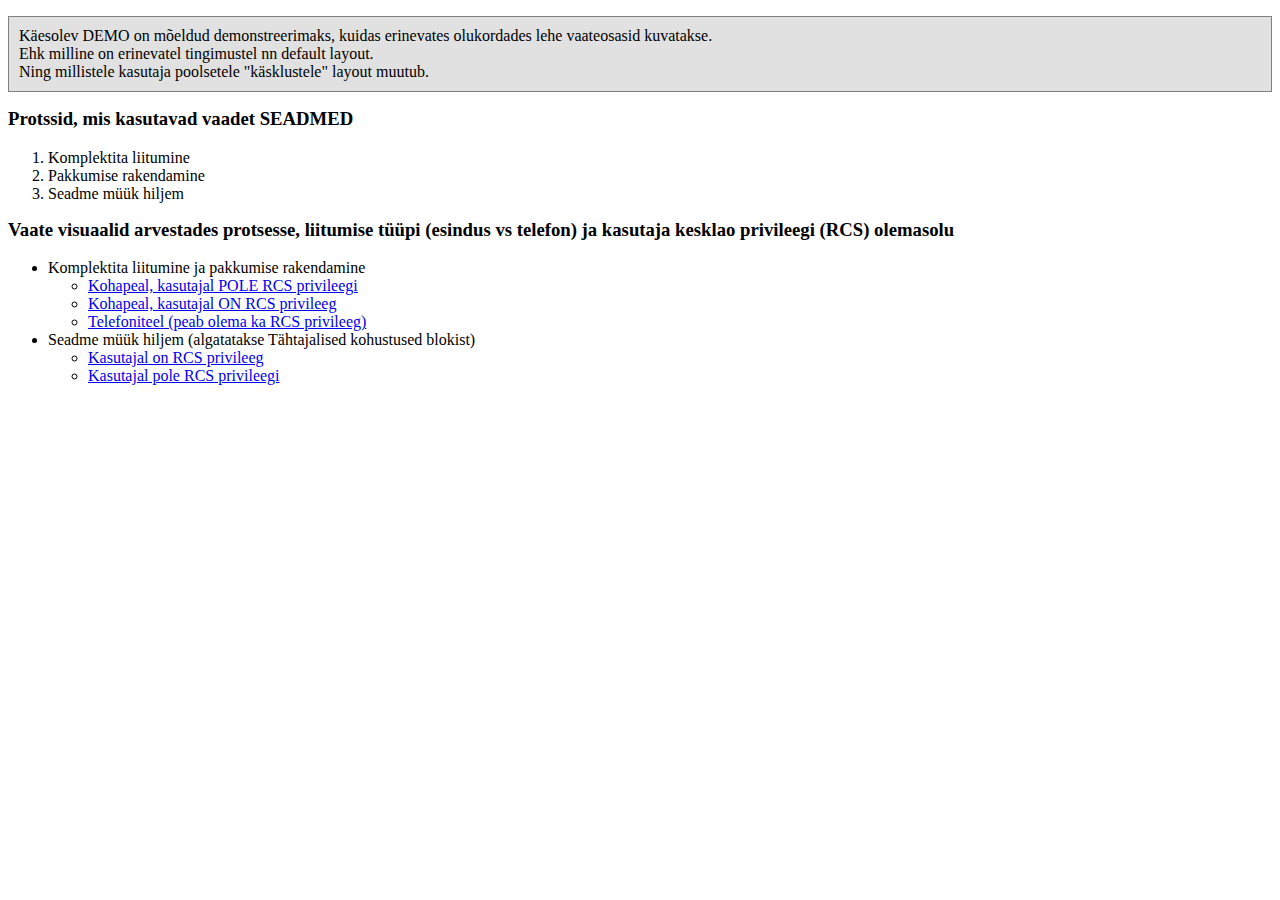
<file: index.html>
<!DOCTYPE html>
<html>
<head>
	<meta http-equiv="content-type" content="text/html; charset=UTF-8"/>
	<title>Readme</title>
	<link rel="stylesheet" href="style.css" type="text/css">
	
</head>

<body>
	<p>
	Käesolev DEMO on mõeldud demonstreerimaks, kuidas erinevates olukordades lehe vaateosasid kuvatakse.<br />
	Ehk milline on erinevatel tingimustel nn default layout.<br />
	Ning millistele kasutaja poolsetele "käsklustele" layout muutub.
	</p>
	
	<h3>Protssid, mis kasutavad vaadet SEADMED</h3>
	<ol>
		<li>Komplektita liitumine</li>
		<li>Pakkumise rakendamine</li>
		<li>Seadme müük hiljem</li>
	</ol>
	
	<h3>Vaate visuaalid arvestades protsesse, liitumise tüüpi (esindus vs telefon) ja kasutaja kesklao privileegi (RCS) olemasolu</h3>
	<ul>
		<li>Komplektita liitumine ja pakkumise rakendamine
			<ul>
				<li><a href="liitumine_ja_pakkumise_rakendamine/kohapeal.html">Kohapeal, kasutajal POLE RCS privileegi </a></li>
				<li><a href="liitumine_ja_pakkumise_rakendamine/kohapeal_RetailCentralStorage.html">Kohapeal, kasutajal ON RCS privileeg</a></li>
				<li><a href="liitumine_ja_pakkumise_rakendamine/telefoniteel_RetailCentralStorage.html">Telefoniteel (peab olema ka RCS privileeg)</a></li>
			</ul>
		</li>
		
		<li>Seadme müük hiljem (algatatakse Tähtajalised kohustused blokist)
			<ul>
				<li><a href="seadme_muuk_hiljem/kasutajal_on_RCS.html">Kasutajal on RCS privileeg</a></li>
				<li><a href="seadme_muuk_hiljem/kasutajal_pole_RCS.html">Kasutajal pole RCS privileegi</a></li>
			</ul>
		</li>
	</ul>

</body>
</html>
</file>
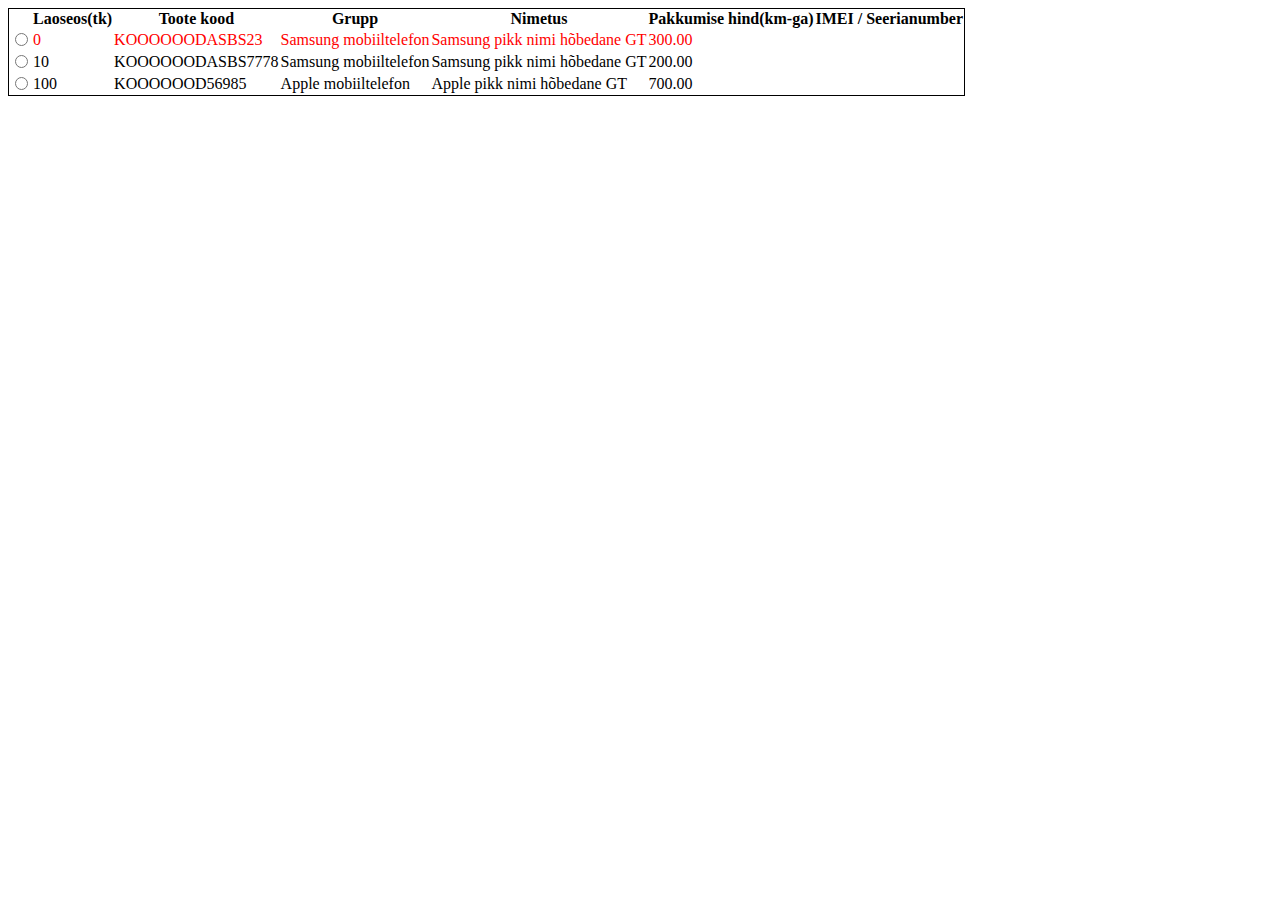
<file: vali_seade_tabel.html>
<!DOCTYPE html>
<html>
    <head>
        <title>Tabeli visuaal</title>
        <meta http-equiv="Content-Type" content="text/html; charset=UTF-8">
        <script src="http://cdn.jquerytools.org/1.2.7/full/jquery.tools.min.js"></script>
               
        <script>
            $(document).ready(function() {
             
                $('table[title]').tooltip({
 
            // tweak the position
            //offset: [0, 0],

            // use the "slide" effect
            effect: 'slide'

         // add dynamic plugin with optional configuration for bottom edge
         }).dynamic({ bottom: { direction: 'down', bounce: true } });
                
            });
        </script>
        <style>
             .tooltip {
                    display:none;
                    background:transparent url("white.png");
                    font-size:12px;
                    height:60px;
                    width:160px;
                    padding:25px;
                    color:black;
  }
        </style>
    </head>
    <body>
        
        <table style="border: thin solid black;  border-collapse: collapse;">
	<thead>
		<tr>
			<th></th>
			<th>Laoseos(tk)</th>
			<th>Toote kood</th>
			<th>Grupp</th>
                        <th>Nimetus</th>
                        <th>Pakkumise hind(km-ga)</th>
                        <th>IMEI / Seerianumber</th>
		</tr>
	</thead>
	<tbody>
		<tr style="color: red;">
                        <td><input type="radio" /></td>
			<td>0</td>
			<td>KOOOOOODASBS23</td>
			<td>Samsung mobiiltelefon</td>
                        <td>Samsung pikk nimi hõbedane GT</td>
			<td>300.00</td>
			<td></td>
		</tr>
		<tr>
			<td><input type="radio" /></td>
			<td>10</td>
			<td>KOOOOOODASBS7778</td>
			<td>Samsung mobiiltelefon</td>
                        <td>Samsung pikk nimi hõbedane GT</td>
			<td>200.00</td>
			<td></td>
		</tr>
		<tr>
			<td><input type="radio" /></td>
			<td>100</td>
			<td>KOOOOOOD56985</td>
			<td>Apple mobiiltelefon</td>
                        <td>Apple pikk nimi hõbedane GT</td>
			<td>700.00</td>
			<td></td>
		</tr>
	</tbody>
</table>  
        
    </body>
</html>
</file>
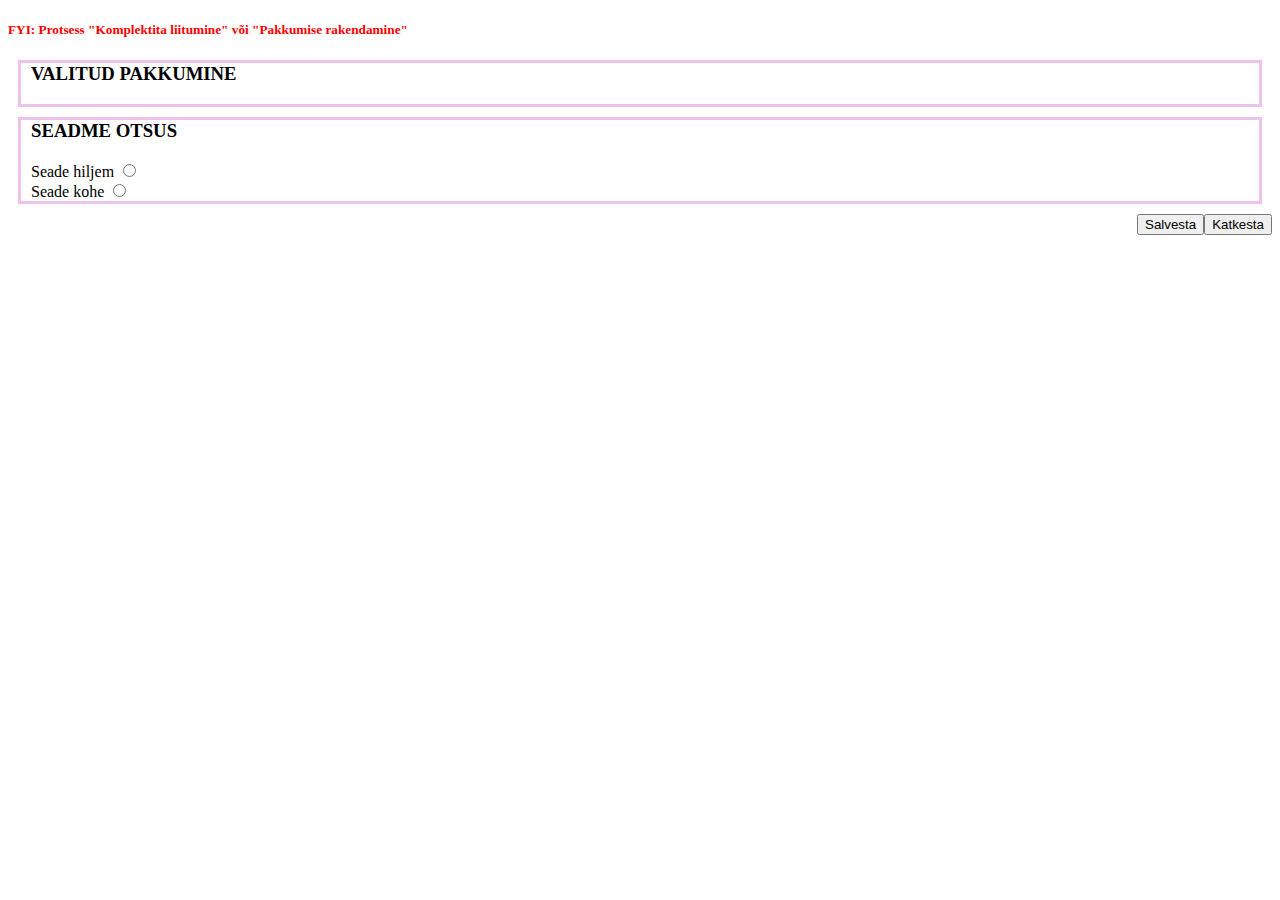
<file: liitumine_ja_pakkumise_rakendamine/kohapeal.html>
<!DOCTYPE html>
<html>
<head>
	 <meta http-equiv="Content-Type" content="text/html; charset=UTF-8">

	<title>Kohapeal</title>
	
	<link rel="stylesheet" href="../style.css" type="text/css">
	
	<script src="../lib/jquery.js" type="text/javascript" charset="utf-8"></script>
	
	
	<script>
		
		$(document).ready(function() {
			
			$('#seade_kohe').bind("click", function(){
			
				$("#esinduse_ladu").css("display","block");
				
				
				
			});
					
			
			$('#seade_hiljem').bind("click", function(){
				
				$("#esinduse_ladu").css("display","none");
				
				

			});
			
			
		
		
		});
	</script>
	
</head>

<body>
	<h5>FYI: Protsess "Komplektita liitumine" või "Pakkumise rakendamine"</h5>
	<div id="pakkumine">
		<h3>VALITUD PAKKUMINE</h3>
	</div>
	
	<div id="seadme_otsus">
		<h3>SEADME OTSUS</h3>
		<form action="">
		   
			Seade hiljem <input id = "seade_hiljem" type="radio" name="otsus"/><br />				
			Seade kohe <input id="seade_kohe"type="radio" name="otsus"/>
		</form>
	</div>
	
	
		<div id="esinduse_ladu" style="display:none;">
			<h3>VALI SEADE ESINDUSE LAOST</h3>
			
		</div>
		<input type="button" value="Katkesta" id="katkesta"/>
		<input type="button" value="Salvesta" id="salvesta"/>
				
		
	
	
	

</body>
</html>
</file>
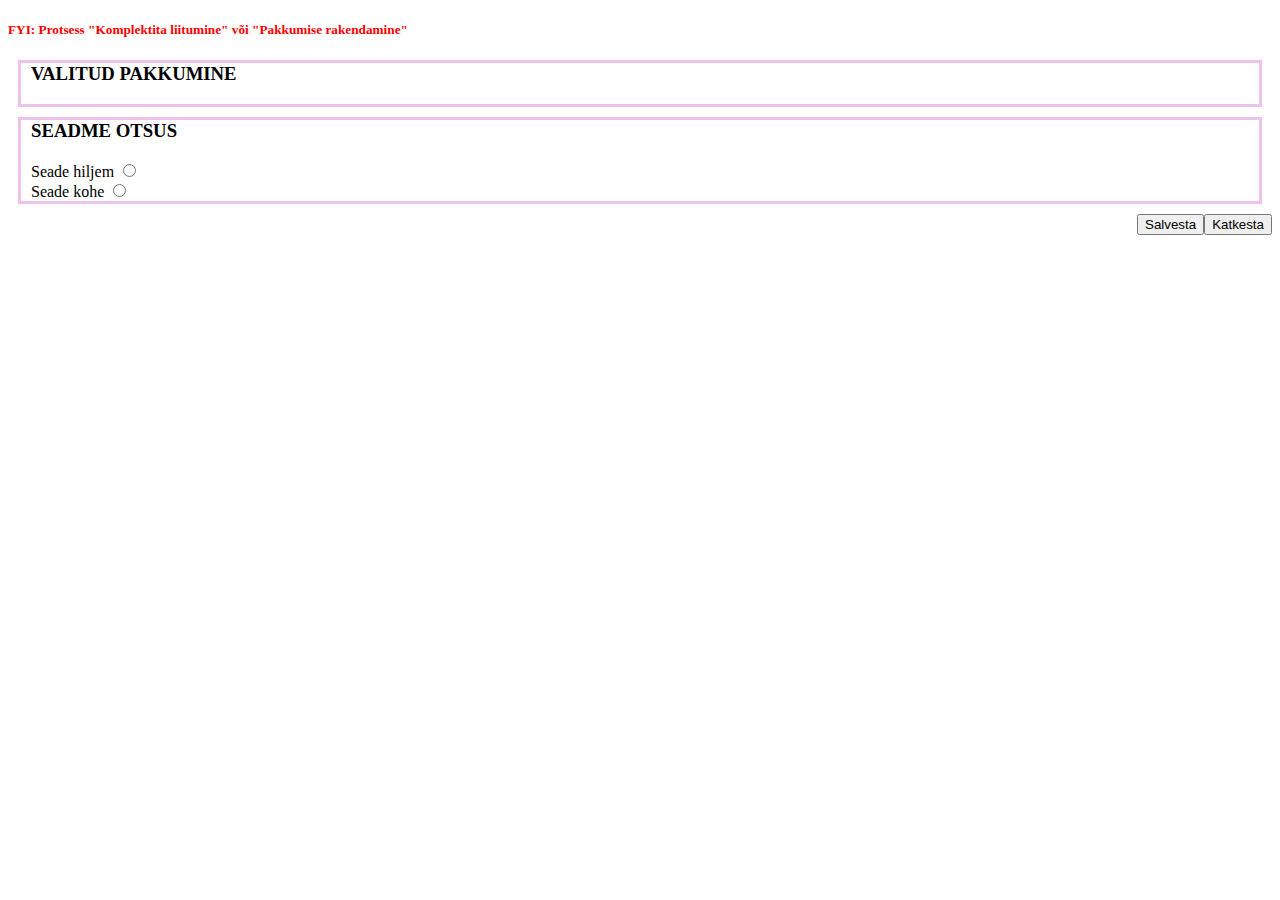
<file: liitumine_ja_pakkumise_rakendamine/kohapeal_RetailCentralStorage.html>
<!DOCTYPE html>

<html>
<head>
	<meta http-equiv="Content-Type" content="text/html; charset=utf-8"/>

	<title>Kohapeal ja RetailCentralStorage</title>
	
	<link rel="stylesheet" href="../style.css" type="text/css">
	
	<script src="../lib/jquery.js" type="text/javascript" charset="utf-8"></script>
	
	
	<script>
		
		$(document).ready(function() {
			
			$('#seade_kohe').bind("click", function(){
			
				$("#laovalik").css("display","block");
			
				
				
			});
					
			
			$('#seade_hiljem').bind("click", function(){
			
				$("#laovalik").css("display","none");
				$("#keskladu").css("display","none");
				$("#esinduse_ladu").css("display","none");
				
				

			});
			
			$('#vali_keskladu').bind("click", function(){
			
				$("#keskladu").css("display","block");
				$("#esinduse_ladu").css("display","none");
			
			});
			
			$('#vali_esinduse_ladu').bind("click", function(){
			
				$("#keskladu").css("display","none");
				$("#esinduse_ladu").css("display","block");
			
			});
			
		
		
		});
	</script>
	
</head>

<body>
	<h5>FYI: Protsess "Komplektita liitumine" või "Pakkumise rakendamine"</h5>
	<div id="pakkumine">
		<h3>VALITUD PAKKUMINE</h3>
	</div>
	
	<div id="seadme_otsus">
		<h3>SEADME OTSUS</h3>
		<form action="">
		    
			Seade hiljem <input id = "seade_hiljem" type="radio" name="otsus"/><br />
			Seade kohe <input id="seade_kohe"type="radio" name="otsus"/>
		</form>
	</div>
	
	
	
		<form id = "laovalik" action="" style="display:none;">
			<h3>VALI LADU</h3>
			Keskladu <input id = "vali_keskladu" type="radio" name="otsus"/><br />
			Esinduse ladu <input id="vali_esinduse_ladu" type="radio" name="otsus"/>
			
		</form>
				

		<div id="esinduse_ladu" style="display:none;">
			<h3>VALI SEADE ESINDUSE LAOST</h3>
		</div>
				
		<div id="keskladu" style="display:none;">
			<h3>VALI SEADE KESKLAOST</h3>
			
		</div>
		
		<input type="button" value="Katkesta" id="katkesta"/>
		<input type="button" value="Salvesta" id="salvesta"/>
	
	
	

</body>
</html>
</file>
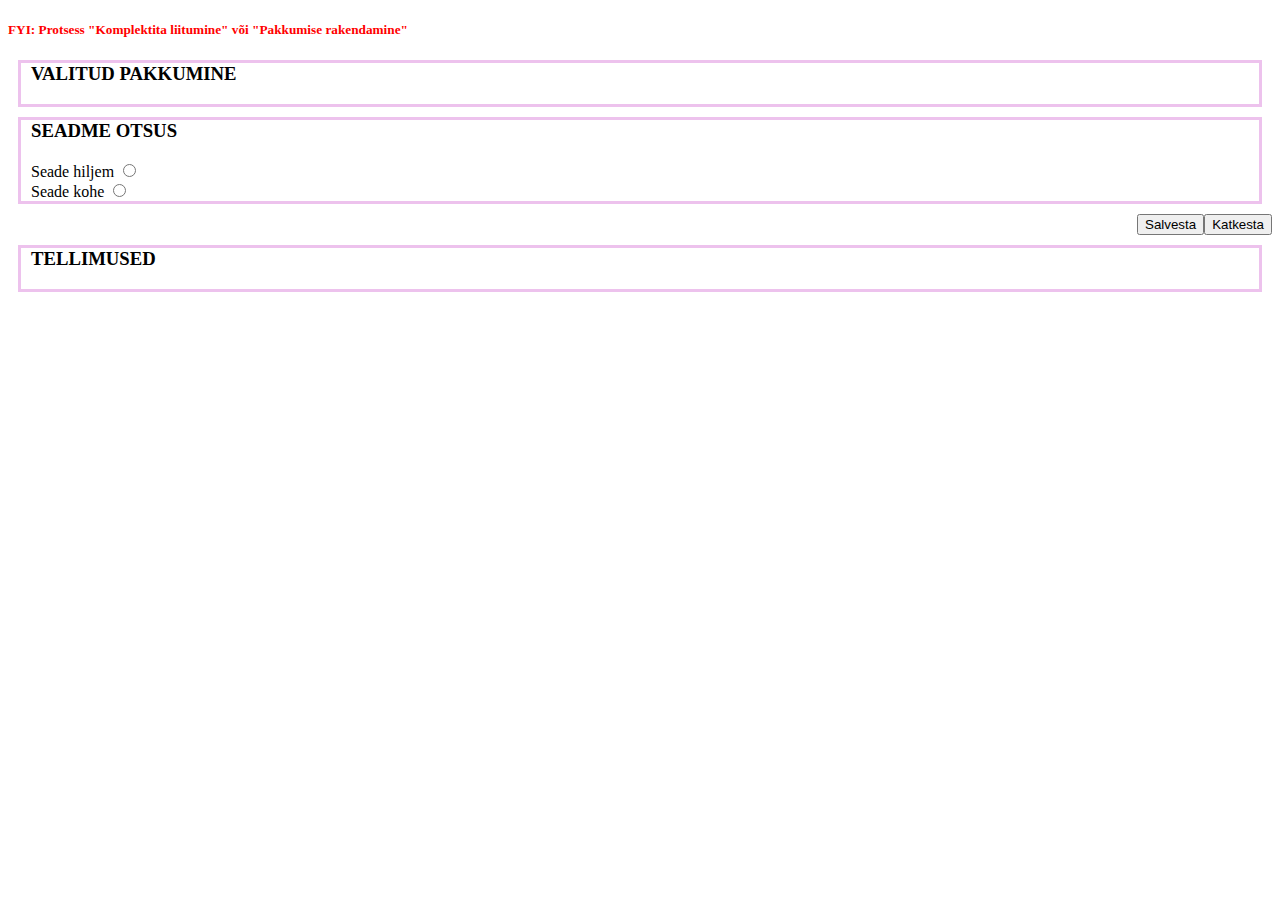
<file: liitumine_ja_pakkumise_rakendamine/telefoniteel_RetailCentralStorage.html>
<!DOCTYPE html>

<html>
<head>
	<meta http-equiv="Content-Type" content="text/html; charset=utf-8"/>

	<title>Telefoniteel ja RetailCentralStorage</title>
	
	<link rel="stylesheet" href="../style.css" type="text/css">
	
	<script src="../lib/jquery.js" type="text/javascript" charset="utf-8"></script>
	
	
	<script>
		
		$(document).ready(function() {
			
			$('#seade_kohe').bind("click", function(){
			
				$("#keskladu").css("display","block");
				
				
				
			});
					
			
			$('#seade_hiljem').bind("click", function(){
				
				$("#keskladu").css("display","none");
			

			});
			
			
		
		
		});
	</script>
	
</head>

<body>
	<h5>FYI: Protsess "Komplektita liitumine" või "Pakkumise rakendamine"</h5>
	<div id="pakkumine">
		<h3>VALITUD PAKKUMINE</h3>
	</div>
	
	<div id="seadme_otsus">
		<h3>SEADME OTSUS</h3>
		<form action="">
		   
			Seade hiljem <input id = "seade_hiljem" type="radio" name="otsus"/>
			<br />	
			Seade kohe <input id="seade_kohe"type="radio" name="otsus"/>
		</form>
	</div>
	
	
		<div id="keskladu" style="display:none;">
			<h3>VALI SEADE KESKLAOST</h3>
			
		</div>
		<input type="button" value="Katkesta" id="katkesta"/>
		<input type="button" value="Salvesta" id="salvesta"/>
		<div id="tellimused">
			<h3>TELLIMUSED</h3>
		</div>
				
		
	
	
	

</body>
</html>
</file>
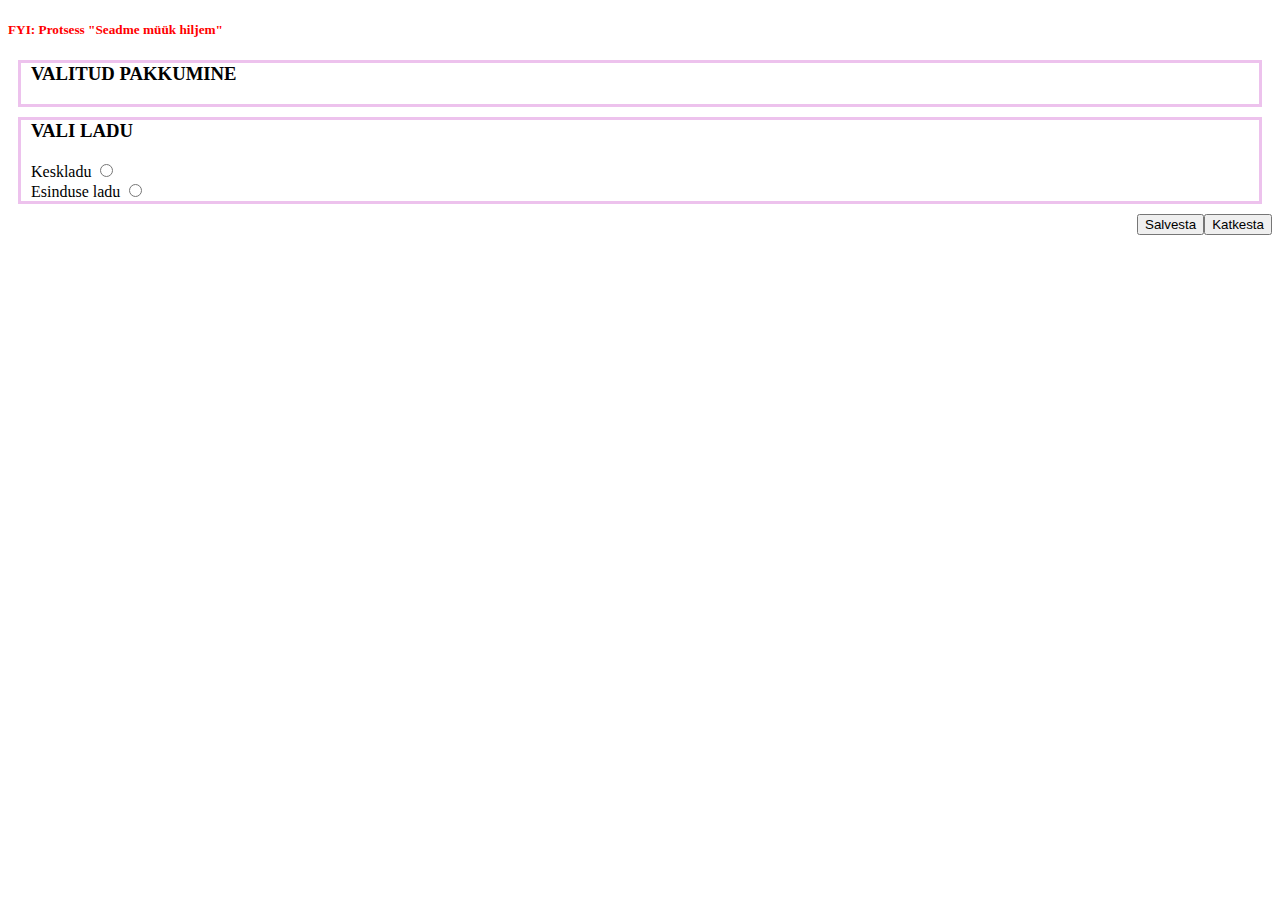
<file: seadme_muuk_hiljem/kasutajal_on_RCS.html>
<!DOCTYPE html>

<html>
<head>
	<meta http-equiv="Content-Type" content="text/html; charset=utf-8"/>

	<title>Kasutajal on RCS</title>
	<link rel="stylesheet" href="../style.css" type="text/css">
            
	<script src="../lib/jquery.js" type="text/javascript" charset="utf-8"></script>
	
	
	<script>
		
		$(document).ready(function() {
			
			$('#vali_keskladu').bind("click", function(){
			
				$("#keskladu").css("display","block");
				$("#esinduse_ladu").css("display","none");
			
			});
			
			$('#vali_esinduse_ladu').bind("click", function(){
			
				$("#keskladu").css("display","none");
				$("#esinduse_ladu").css("display","block");
			
			});
			
		
		
		});
	</script>
	
</head>

<body>
	<h5>FYI: Protsess "Seadme müük hiljem"</h5>
	<div id="pakkumine">
		<h3>VALITUD PAKKUMINE</h3>
	</div>
	
	
	<form id = "laovalik" action="">
			<h3>VALI LADU</h3>	
			Keskladu <input id = "vali_keskladu" type="radio" name="otsus"/><br />
			Esinduse ladu <input id="vali_esinduse_ladu" type="radio" name="otsus"/>
			
	</form>
				

		<div id="esinduse_ladu" style="display:none;">
			<h3>VALI SEADE ESINDUSE LAOST</h3>
		
		</div>
				
		<div id="keskladu" style="display:none;">
			<h3>VALI SEADE KESKLAOST</h3>
			
		</div>
		<input type="button" value="Katkesta" id="katkesta"/>
		<input type="button" value="Salvesta" id="salvesta"/>
		
	

</body>
</html>
</file>
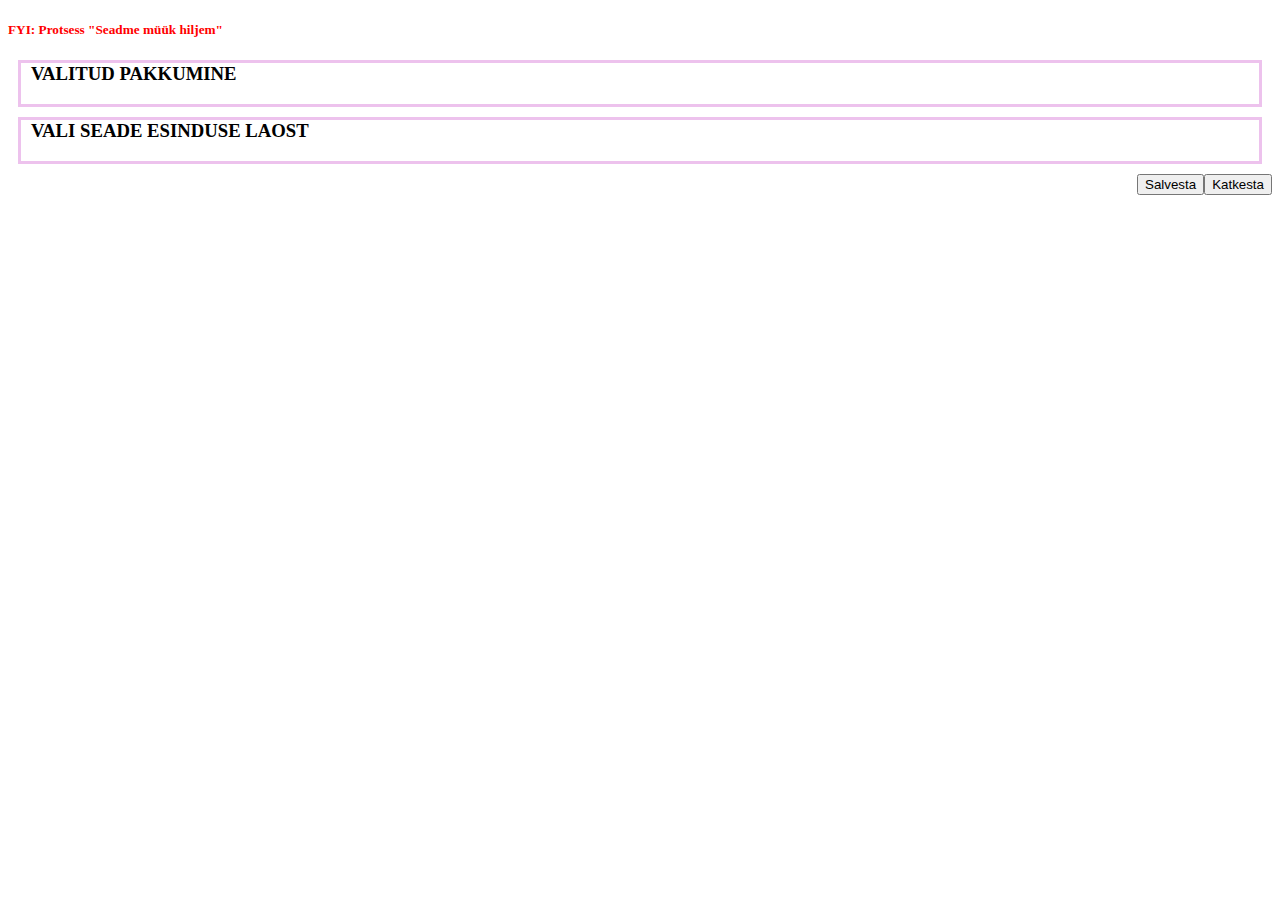
<file: seadme_muuk_hiljem/kasutajal_pole_RCS.html>
<!DOCTYPE html>

<html>
<head>
	<meta http-equiv="Content-Type" content="text/html; charset=utf-8"/>

	<title>Kasutajal pole RCS</title>
	
	<link rel="stylesheet" href="../style.css" type="text/css">
	

</head>

<body>
	<h5>FYI: Protsess "Seadme müük hiljem"</h5>
	<div id="pakkumine">
		<h3>VALITUD PAKKUMINE</h3>
	</div>
	
	<div id="esinduse_ladu">
		<h3>VALI SEADE ESINDUSE LAOST</h3>
		
	</div>
	<input type="button" value="Katkesta" id="katkesta"/>
	<input type="button" value="Salvesta" id="salvesta"/>
				
</body>
</html>
</file>
<file: style.css>
#pakkumine, #seadme_otsus, #esinduse_ladu, #keskladu, #laovalik, #tellimused{
border: 3px solid #EDC2ED;
padding-left: 10px;
margin: 10px;

}

h3{
margin-top: 0px;
}

h5{
color:red;
}

p {
background-color: #e1e1e1;
border: thin solid grey;
padding: 10px;
}

#salvesta, #katkesta{
float: right;
margin-bottom: 10px;
}

#tellimused{
clear:both;

}
</file>
